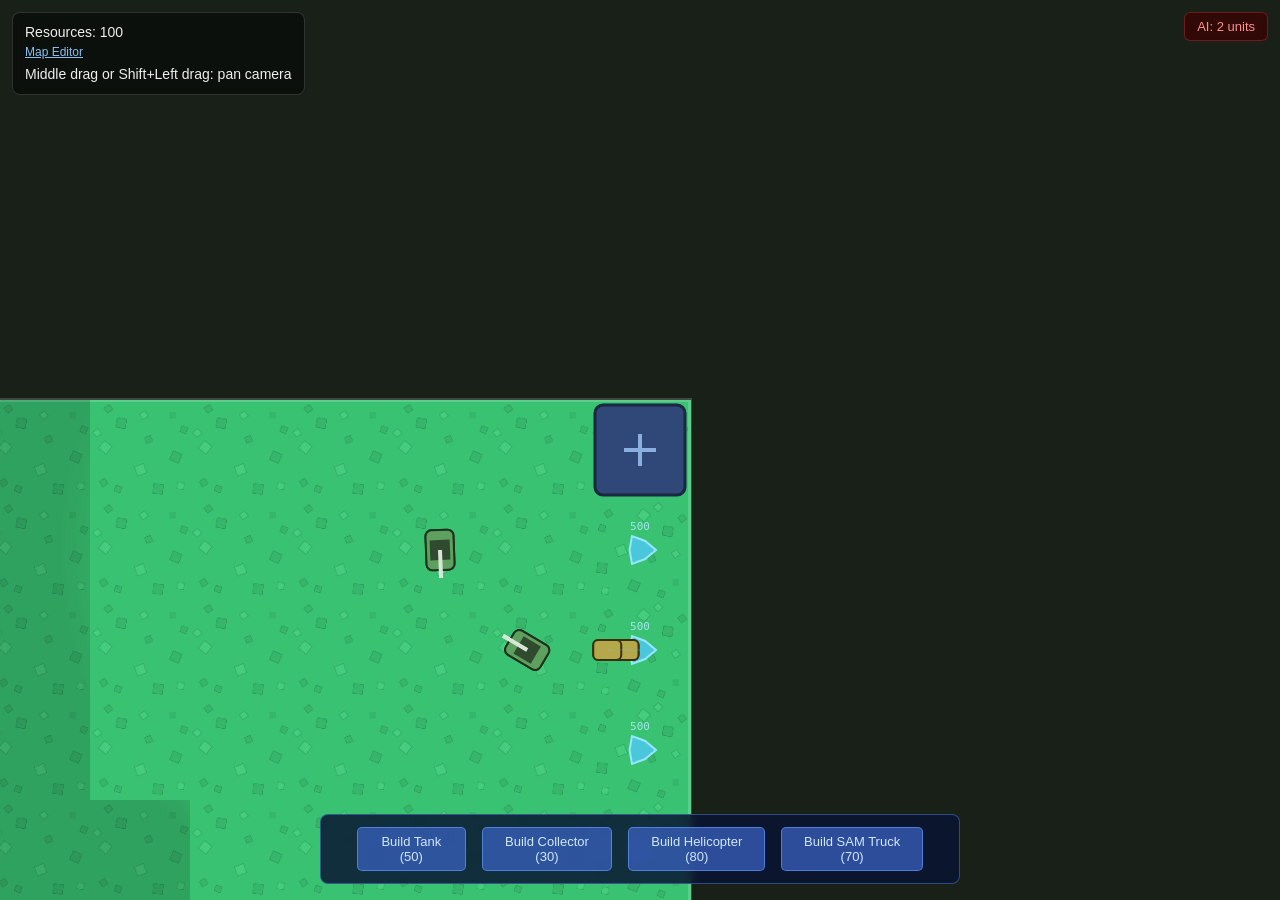
<file: index.html>
<!DOCTYPE html>
<html lang="en">
<head>
  <meta charset="UTF-8" />
  <meta name="viewport" content="width=device-width, initial-scale=1.0" />
  <title>RTS Tank Zoom Demo</title>
  <link rel="stylesheet" href="css/style.css" />
</head>
<body>
  <canvas id="game"></canvas>
  <div id="ai-status" class="ai-status"></div>

  <div class="hud">
    Resources: <span id="hq-resources">0</span>
    <div style="margin-bottom:4px"><a href="map_editor.html" style="color:#8abeee;font-size:12px;pointer-events:auto">Map Editor</a></div>
    <div>Middle drag or Shift+Left drag: pan camera</div>
  </div>

  <div id="hq-panel" class="hq-panel hidden">
    <div class="hq-resources"></div>
    <button id="btn-build-tank">Build Tank (50)</button>
    <button id="btn-build-collector">Build Collector (30)</button>
    <button id="btn-build-helicopter">Build Helicopter (80)</button>
    <button id="btn-build-sam-truck">Build SAM Truck (70)</button>
    <span id="hq-build-queue" style="font-size:12px;color:#aac;"></span>
  </div>

  <script type="module" src="js/main.js"></script>
</body>
</html>
</file>
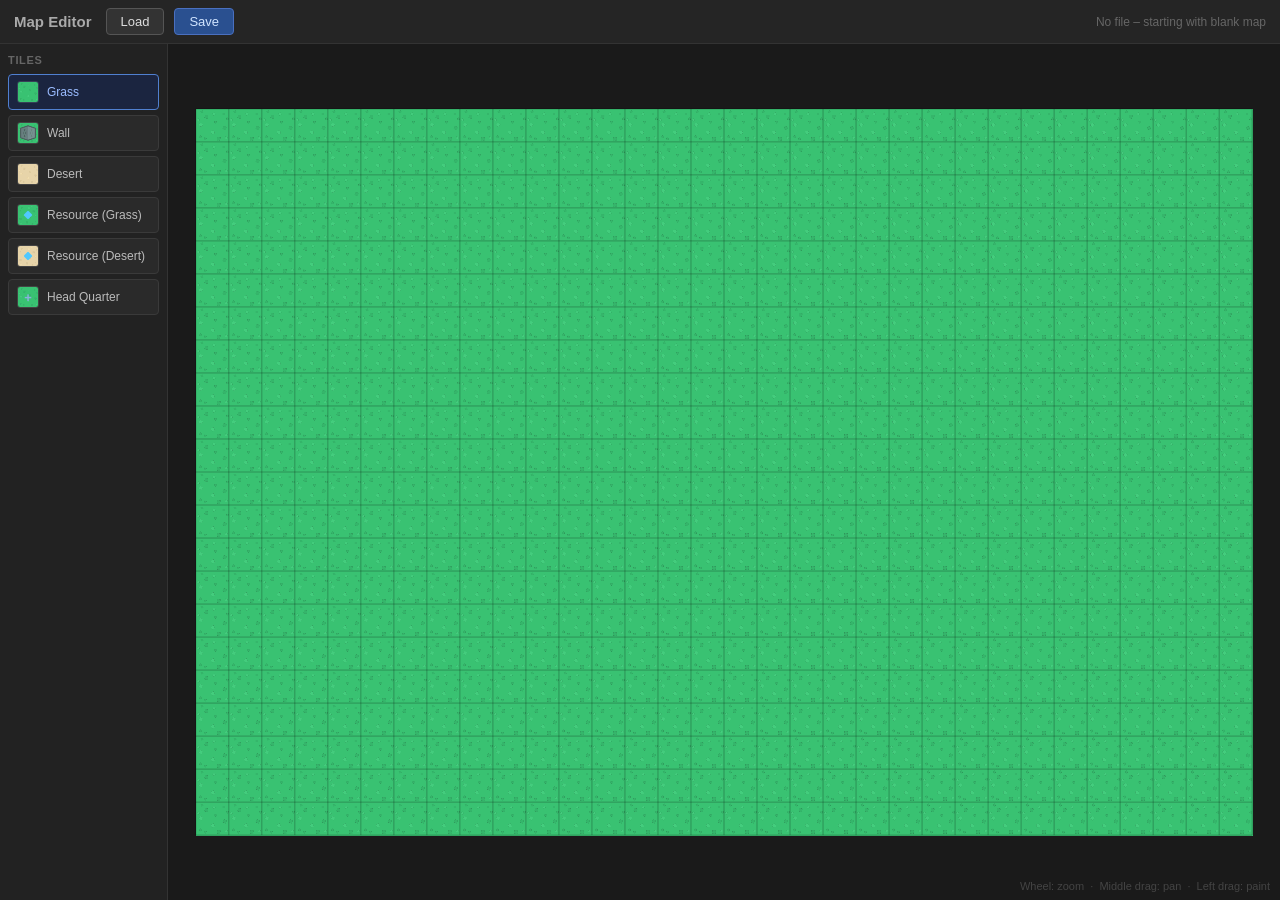
<file: map_editor.html>
<!DOCTYPE html>
<html lang="en">
<head>
  <meta charset="UTF-8" />
  <title>Map Editor – QuantumSupremacyRTS</title>
  <style>
    *, *::before, *::after { box-sizing: border-box; margin: 0; padding: 0; }

    body {
      display: flex;
      flex-direction: column;
      height: 100vh;
      background: #1a1a1a;
      color: #ddd;
      font-family: Arial, sans-serif;
      font-size: 14px;
      overflow: hidden;
    }

    #toolbar {
      display: flex;
      align-items: center;
      gap: 10px;
      padding: 8px 14px;
      background: #252525;
      border-bottom: 1px solid #333;
      flex-shrink: 0;
    }

    #toolbar h1 {
      font-size: 15px;
      font-weight: bold;
      color: #aaa;
      margin-right: 4px;
    }

    button {
      padding: 5px 14px;
      background: #333;
      border: 1px solid #555;
      border-radius: 4px;
      color: #ddd;
      cursor: pointer;
      font-size: 13px;
    }
    button:hover { background: #444; }
    button.primary { background: #2a5090; border-color: #4a70c0; color: #d0e4ff; }
    button.primary:hover { background: #3a60a8; }

    #status {
      margin-left: auto;
      color: #666;
      font-size: 12px;
      white-space: nowrap;
    }

    #main {
      display: flex;
      flex: 1;
      overflow: hidden;
    }

    #sidebar {
      width: 168px;
      flex-shrink: 0;
      background: #222;
      border-right: 1px solid #333;
      padding: 10px 8px;
      display: flex;
      flex-direction: column;
      gap: 5px;
      overflow-y: auto;
    }

    #sidebar h2 {
      font-size: 11px;
      color: #666;
      text-transform: uppercase;
      letter-spacing: 0.06em;
      margin-bottom: 3px;
    }

    .tile-btn {
      display: flex;
      align-items: center;
      gap: 8px;
      padding: 6px 8px;
      background: #2a2a2a;
      border: 1px solid #3a3a3a;
      border-radius: 4px;
      color: #bbb;
      cursor: pointer;
      font-size: 12px;
      text-align: left;
      width: 100%;
    }
    .tile-btn:hover { background: #333; }
    .tile-btn.active { border-color: #5080d0; background: #1b2540; color: #9abcff; }

    .swatch {
      width: 22px;
      height: 22px;
      border-radius: 3px;
      flex-shrink: 0;
      border: 1px solid rgba(255,255,255,0.12);
      position: relative;
      overflow: hidden;
    }

    .swatch canvas {
      position: absolute;
      inset: 0;
      width: 100%;
      height: 100%;
    }
    .swatch.resource::after {
      content: '';
      position: absolute;
      top: 50%;
      left: 50%;
      transform: translate(-50%, -50%);
      width: 9px;
      height: 9px;
      background: #50c8ff;
      clip-path: polygon(50% 0%, 100% 50%, 50% 100%, 0% 50%);
    }
    .swatch.hq::after {
      content: '+';
      position: absolute;
      top: 50%;
      left: 50%;
      transform: translate(-50%, -50%);
      color: #8aafdf;
      font-size: 13px;
      font-weight: bold;
      line-height: 1;
    }

    #canvas-wrap {
      flex: 1;
      position: relative;
      overflow: hidden;
    }

    canvas {
      display: block;
      cursor: crosshair;
    }

    #hint {
      position: absolute;
      bottom: 8px;
      right: 10px;
      color: #444;
      font-size: 11px;
      pointer-events: none;
    }
  </style>
</head>
<body>

<div id="toolbar">
  <h1>Map Editor</h1>
  <button id="btn-load">Load</button>
  <button id="btn-save" class="primary">Save</button>
  <div id="status">No file – starting with blank map</div>
</div>

<div id="main">
  <div id="sidebar">
    <h2>Tiles</h2>
  </div>
  <div id="canvas-wrap">
    <canvas id="canvas"></canvas>
    <div id="hint">Wheel: zoom &nbsp;·&nbsp; Middle drag: pan &nbsp;·&nbsp; Left drag: paint</div>
  </div>
</div>

<script type="module">
  import { loadTileset, drawTile } from './js/tileset.js'

  const TILE_DEFS = [
    { id: 'grass',           label: 'Grass',             color: '#3d6e42' },
    { id: 'wall',            label: 'Wall',              color: '#5a5a5a' },
    { id: 'desert',          label: 'Desert',            color: '#c4a24a' },
    { id: 'resource_grass',  label: 'Resource (Grass)',  color: '#3d6e42', resource: true },
    { id: 'resource_desert', label: 'Resource (Desert)', color: '#c4a24a', resource: true },
    { id: 'head_quarter',    label: 'Head Quarter',      color: '#304878', hq: true },
  ]

  const BASE_CELL = 32

  let map = {
    cols: 32,
    rows: 22,
    tileSize: 100,
    tiles: Array.from({ length: 22 }, () => Array(32).fill('grass'))
  }

  let selectedTile = 'grass'
  let fileHandle = null
  let painting = false
  let isPanning = false
  let panLast = { x: 0, y: 0 }
  let hovered = null

  const cam = { x: 0, y: 0, zoom: 1 }

  const canvas = document.getElementById('canvas')
  const ctx = canvas.getContext('2d')
  const wrap = document.getElementById('canvas-wrap')
  const statusEl = document.getElementById('status')

  // ---- Sidebar ----

  const sidebar = document.getElementById('sidebar')
  const tileBtns = {}
  const swatches = []

  for (const def of TILE_DEFS) {
    const btn = document.createElement('button')
    btn.className = 'tile-btn' + (def.id === selectedTile ? ' active' : '')
    const mod = def.resource ? ' resource' : def.hq ? ' hq' : ''
    btn.innerHTML = `<span class="swatch${mod}"><canvas width="44" height="44"></canvas></span>${def.label}`
    btn.addEventListener('click', () => {
      selectedTile = def.id
      for (const [id, b] of Object.entries(tileBtns)) b.classList.toggle('active', id === def.id)
    })
    sidebar.appendChild(btn)
    tileBtns[def.id] = btn
    swatches.push({ def, canvas: btn.querySelector('canvas') })
  }

  function paintSwatches() {
    for (const { def, canvas } of swatches) {
      const g = canvas.getContext('2d')
      if (!drawTile(g, def.id, 0, 0, canvas.width)) {
        g.fillStyle = def.color
        g.fillRect(0, 0, canvas.width, canvas.height)
      }
    }
  }

  paintSwatches()

  // ---- Camera ----

  function cellPx() { return BASE_CELL * cam.zoom }

  function fitMap() {
    const scaleX = canvas.width / (map.cols * BASE_CELL)
    const scaleY = canvas.height / (map.rows * BASE_CELL)
    cam.zoom = Math.min(scaleX, scaleY) * 0.95
    cam.x = (canvas.width - map.cols * cellPx()) / 2
    cam.y = (canvas.height - map.rows * cellPx()) / 2
  }

  // ---- Render ----

  function render() {
    ctx.clearRect(0, 0, canvas.width, canvas.height)
    ctx.save()
    ctx.translate(cam.x, cam.y)

    const cs = cellPx()

    for (let row = 0; row < map.rows; row++) {
      for (let col = 0; col < map.cols; col++) {
        const id = map.tiles[row][col]
        const def = TILE_DEFS.find(d => d.id === id) ?? TILE_DEFS[0]
        const px = col * cs
        const py = row * cs

        if (!drawTile(ctx, id, px, py, cs)) {
          ctx.fillStyle = def.color
          ctx.fillRect(px, py, cs, cs)
        }

        if (def.resource) {
          const s = cs * 0.28
          const cx = px + cs / 2
          const cy = py + cs / 2
          ctx.fillStyle = 'rgba(80,200,255,0.88)'
          ctx.beginPath()
          ctx.moveTo(cx, cy - s)
          ctx.lineTo(cx + s * 0.72, cy)
          ctx.lineTo(cx, cy + s)
          ctx.lineTo(cx - s * 0.72, cy)
          ctx.closePath()
          ctx.fill()
        }

        if (def.hq) {
          const cx = px + cs / 2
          const cy = py + cs / 2
          const arm = cs * 0.28
          ctx.strokeStyle = '#8aafdf'
          ctx.lineWidth = Math.max(1.5, cs * 0.08)
          ctx.beginPath()
          ctx.moveTo(cx - arm, cy)
          ctx.lineTo(cx + arm, cy)
          ctx.moveTo(cx, cy - arm)
          ctx.lineTo(cx, cy + arm)
          ctx.stroke()
        }
      }
    }

    ctx.strokeStyle = 'rgba(0,0,0,0.25)'
    ctx.lineWidth = 1
    for (let col = 0; col <= map.cols; col++) {
      ctx.beginPath()
      ctx.moveTo(col * cs, 0)
      ctx.lineTo(col * cs, map.rows * cs)
      ctx.stroke()
    }
    for (let row = 0; row <= map.rows; row++) {
      ctx.beginPath()
      ctx.moveTo(0, row * cs)
      ctx.lineTo(map.cols * cs, row * cs)
      ctx.stroke()
    }

    if (hovered) {
      ctx.strokeStyle = 'rgba(255,255,255,0.75)'
      ctx.lineWidth = 2
      ctx.strokeRect(hovered.col * cs + 1, hovered.row * cs + 1, cs - 2, cs - 2)
    }

    ctx.restore()
  }

  // ---- Helpers ----

  function screenToTile(sx, sy) {
    const cs = cellPx()
    const col = Math.floor((sx - cam.x) / cs)
    const row = Math.floor((sy - cam.y) / cs)
    if (col < 0 || col >= map.cols || row < 0 || row >= map.rows) return null
    return { col, row }
  }

  function paintAt(sx, sy) {
    const t = screenToTile(sx, sy)
    if (!t) return
    if (map.tiles[t.row][t.col] !== selectedTile) {
      map.tiles[t.row][t.col] = selectedTile
      render()
    }
  }

  // ---- Mouse ----

  canvas.addEventListener('contextmenu', e => e.preventDefault())

  canvas.addEventListener('mousedown', e => {
    if (e.button === 1) {
      isPanning = true
      panLast = { x: e.clientX, y: e.clientY }
      return
    }
    if (e.button === 0) {
      painting = true
      paintAt(e.offsetX, e.offsetY)
    }
  })

  canvas.addEventListener('mousemove', e => {
    hovered = screenToTile(e.offsetX, e.offsetY)
    if (isPanning) {
      cam.x += e.clientX - panLast.x
      cam.y += e.clientY - panLast.y
      panLast = { x: e.clientX, y: e.clientY }
    }
    if (painting) paintAt(e.offsetX, e.offsetY)
    render()
  })

  window.addEventListener('mouseup', e => {
    if (e.button === 1) isPanning = false
    if (e.button === 0) painting = false
  })

  canvas.addEventListener('mouseleave', () => { hovered = null; render() })

  canvas.addEventListener('wheel', e => {
    e.preventDefault()
    const factor = e.deltaY < 0 ? 1.12 : 1 / 1.12
    const wx = (e.offsetX - cam.x) / cam.zoom
    const wy = (e.offsetY - cam.y) / cam.zoom
    cam.zoom = Math.max(0.2, Math.min(10, cam.zoom * factor))
    cam.x = e.offsetX - wx * cam.zoom
    cam.y = e.offsetY - wy * cam.zoom
    render()
  }, { passive: false })

  // ---- Load / Save ----

  async function loadMap() {
    let handle
    try {
      ;[handle] = await window.showOpenFilePicker({
        types: [{ description: 'JSON Map', accept: { 'application/json': ['.json'] } }]
      })
    } catch { return }

    fileHandle = handle
    const file = await handle.getFile()
    const data = JSON.parse(await file.text())
    map = data
    fitMap()
    render()
    statusEl.textContent = handle.name
  }

  async function saveMap() {
    try {
      if (!fileHandle) {
        fileHandle = await window.showSaveFilePicker({
          suggestedName: 'map.json',
          types: [{ description: 'JSON Map', accept: { 'application/json': ['.json'] } }]
        })
      }
      const writable = await fileHandle.createWritable()
      await writable.write(JSON.stringify(map, null, 2))
      await writable.close()
      statusEl.textContent = fileHandle.name + ' – saved'
    } catch {}
  }

  document.getElementById('btn-load').addEventListener('click', loadMap)
  document.getElementById('btn-save').addEventListener('click', saveMap)

  // ---- Init ----

  function resize() {
    canvas.width = wrap.clientWidth
    canvas.height = wrap.clientHeight
    fitMap()
    render()
  }

  new ResizeObserver(resize).observe(wrap)
  resize()

  loadTileset().then(() => {
    paintSwatches()
    render()
  })
</script>
</body>
</html>
</file>
<file: css/style.css>
html, body {
  margin: 0;
  width: 100%;
  height: 100%;
  overflow: hidden;
  background: #111;
  font-family: Arial, sans-serif;
  color: #eee;
}

#game {
  display: block;
  width: 100vw;
  height: 100vh;
  cursor: crosshair;
  background: #182018;
}

.hud {
  position: fixed;
  top: 12px;
  left: 12px;
  padding: 10px 12px;
  background: rgba(0, 0, 0, 0.5);
  border: 1px solid rgba(255,255,255,0.15);
  border-radius: 8px;
  line-height: 1.35;
  font-size: 14px;
  pointer-events: none;
  backdrop-filter: blur(4px);
}

.ai-status {
  position: fixed;
  top: 12px;
  right: 12px;
  padding: 6px 12px;
  background: rgba(60, 0, 0, 0.7);
  border: 1px solid rgba(200, 60, 60, 0.4);
  border-radius: 6px;
  font-size: 13px;
  color: #ff9090;
  pointer-events: none;
  backdrop-filter: blur(4px);
}

.hq-panel {
  position: fixed;
  bottom: 16px;
  left: 50%;
  transform: translateX(-50%);
  padding: 12px 20px;
  background: rgba(10, 20, 50, 0.85);
  border: 1px solid rgba(100, 160, 255, 0.4);
  border-radius: 8px;
  font-size: 14px;
  backdrop-filter: blur(4px);
  display: flex;
  align-items: center;
  gap: 16px;
}

.hq-panel.hidden {
  display: none;
}

.hq-title {
  font-weight: bold;
  color: #a0c0ff;
}

.hq-resources {
  color: #80d8ff;
}

.hq-panel button {
  padding: 6px 14px;
  background: rgba(60, 100, 200, 0.7);
  border: 1px solid rgba(100, 160, 255, 0.6);
  border-radius: 5px;
  color: #d0e8ff;
  cursor: pointer;
  font-size: 13px;
}

.hq-panel button:hover {
  background: rgba(80, 130, 240, 0.85);
}
</file>
